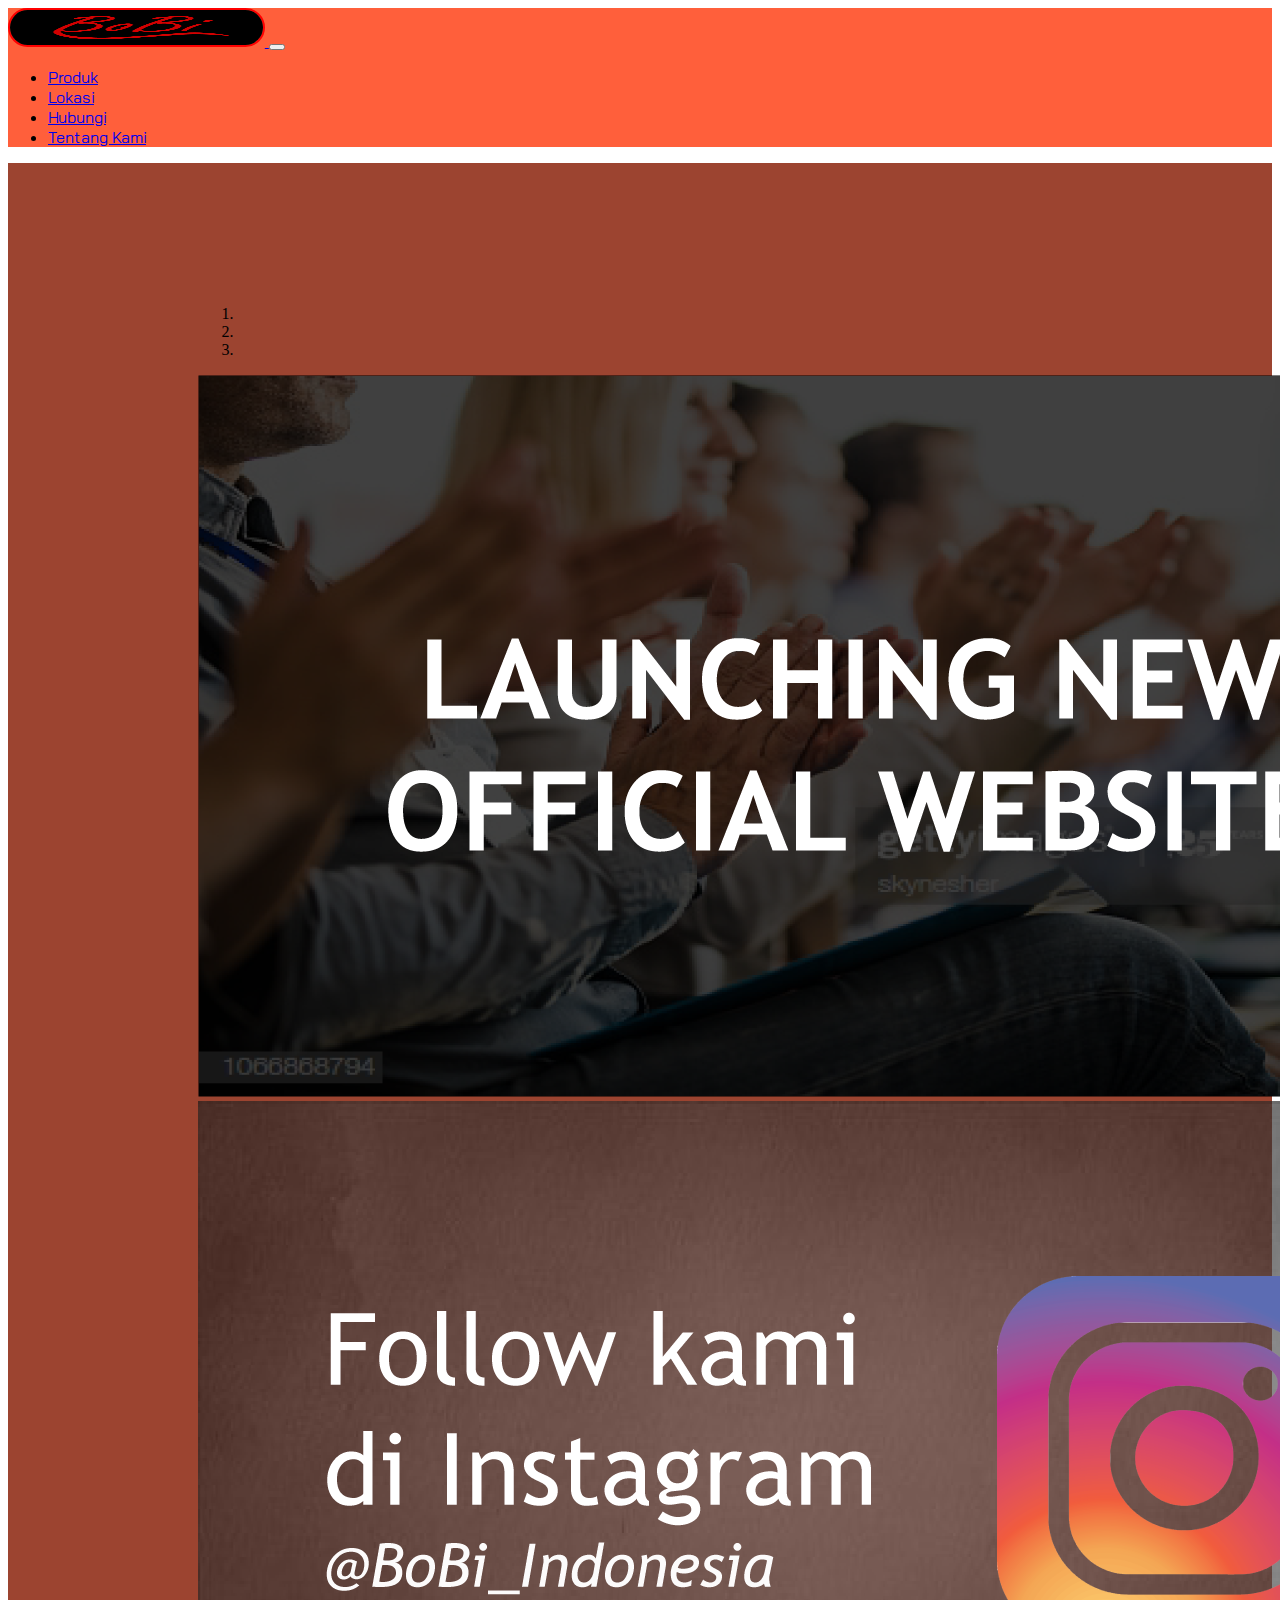
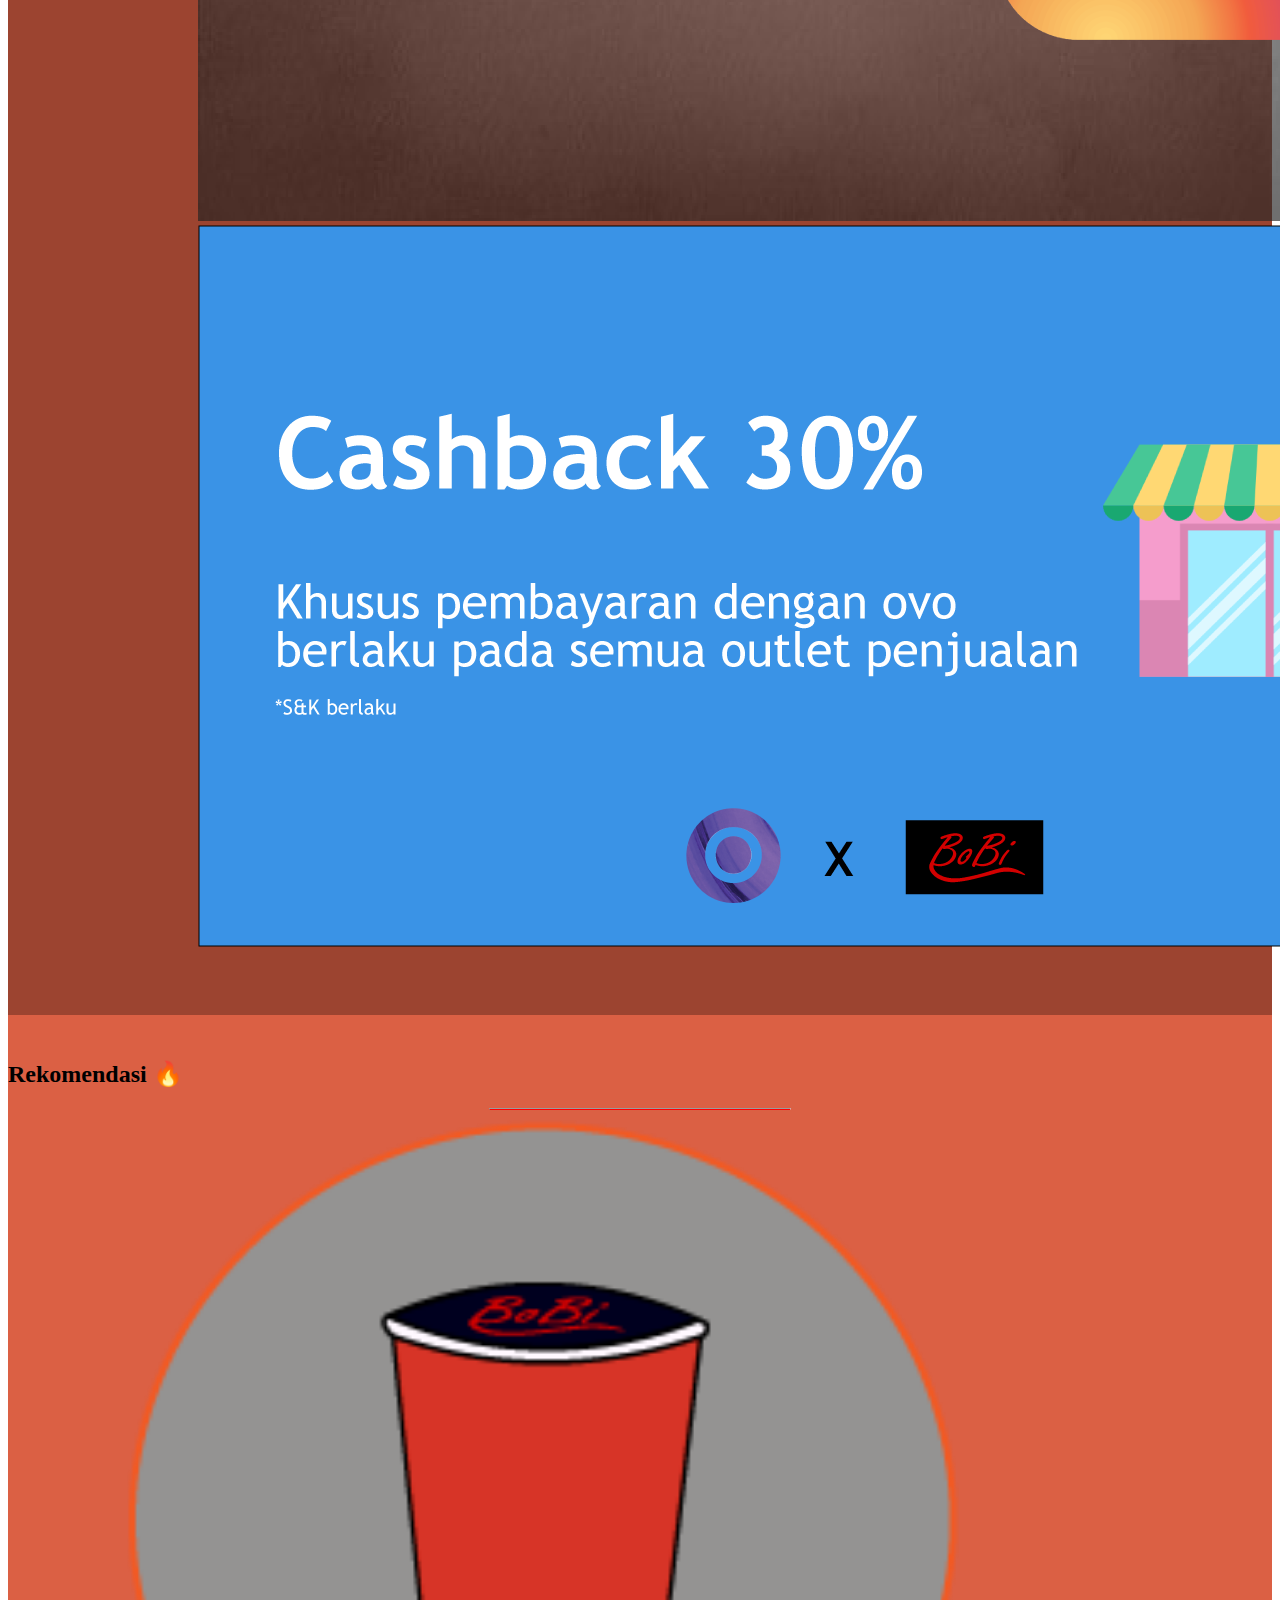
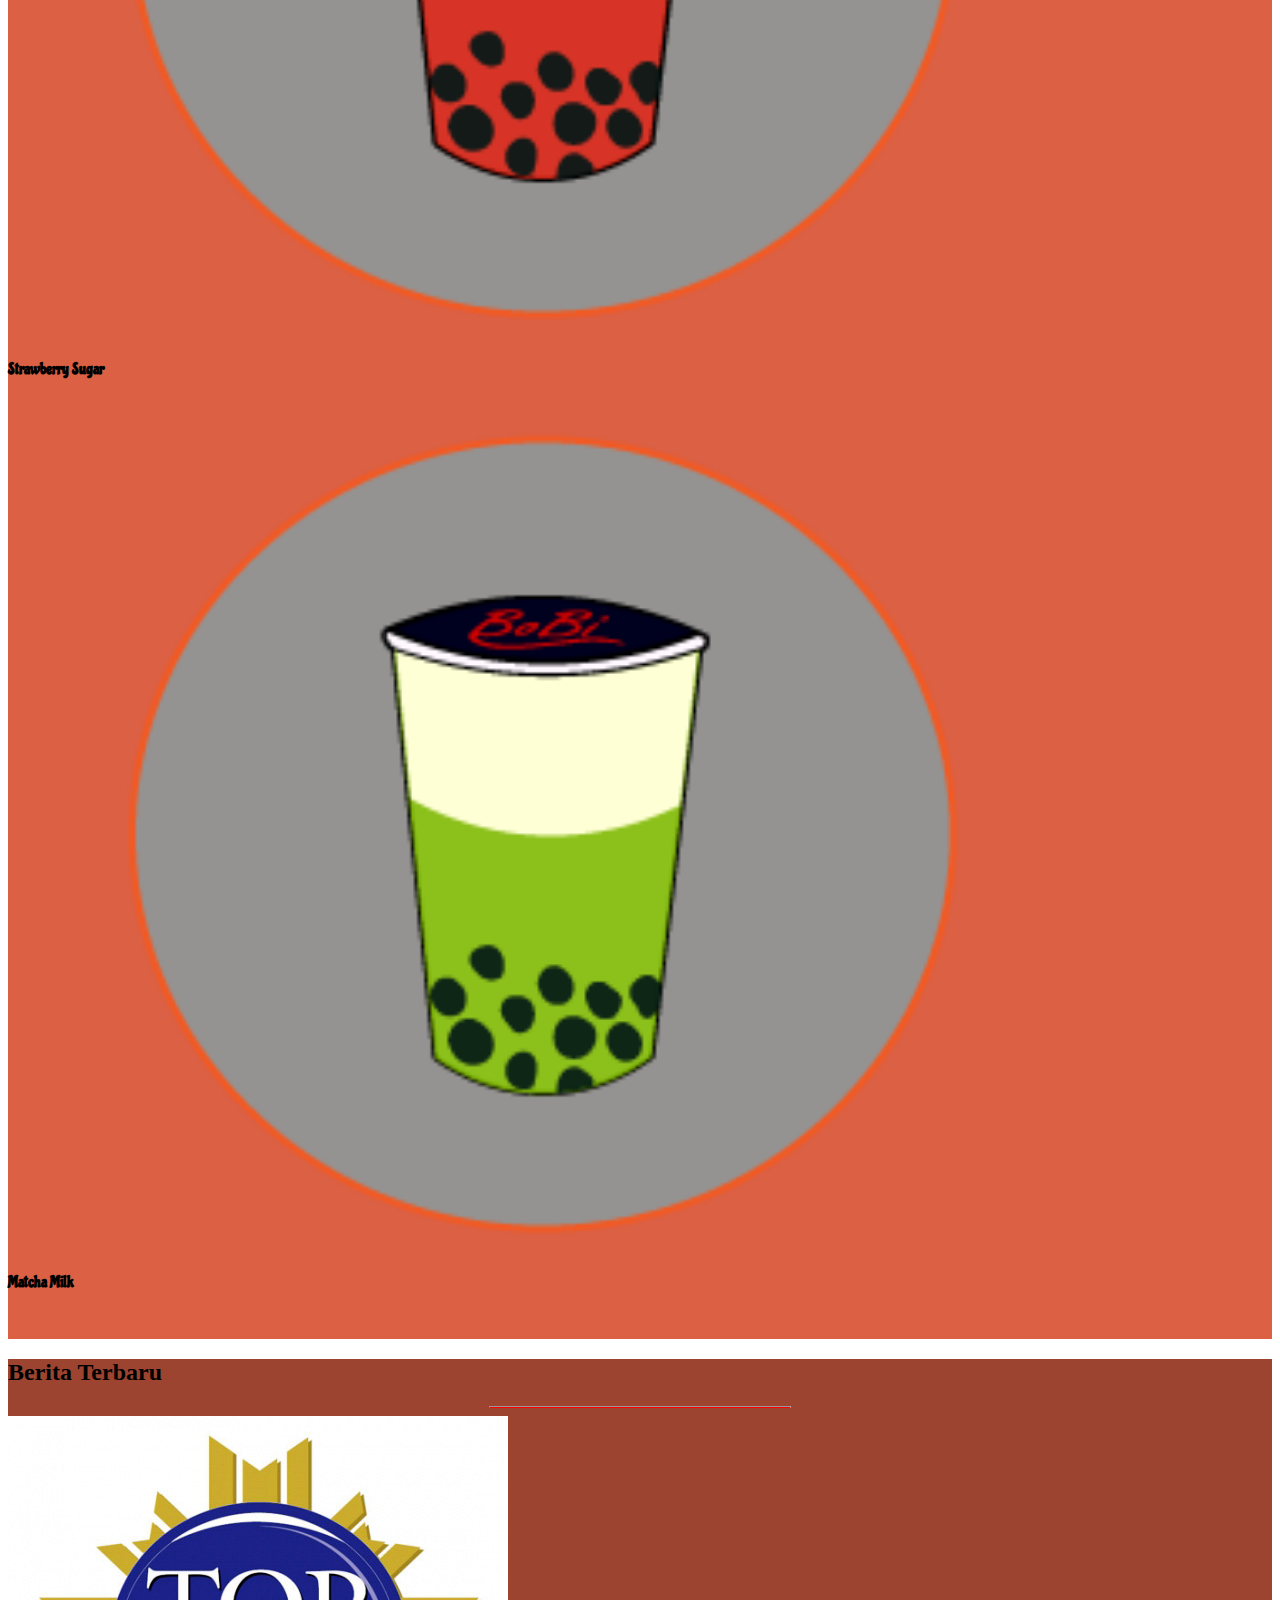
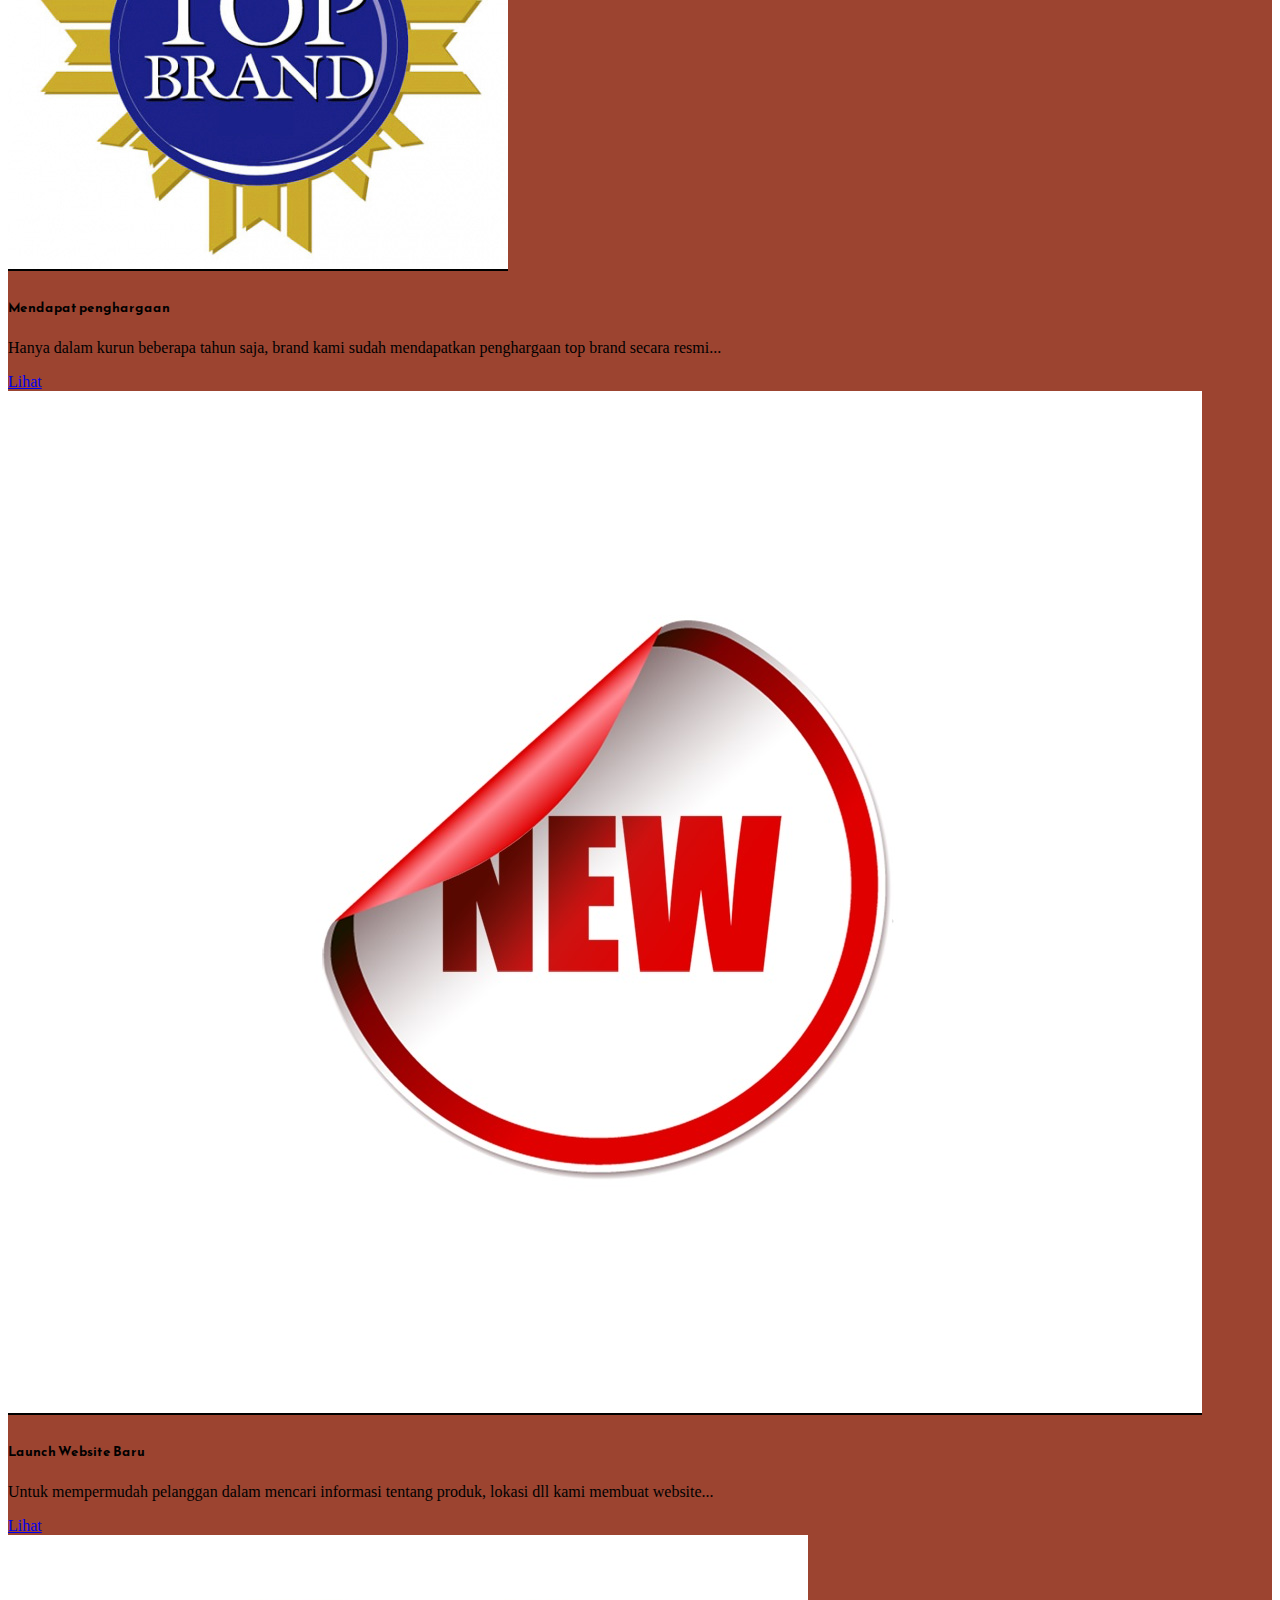
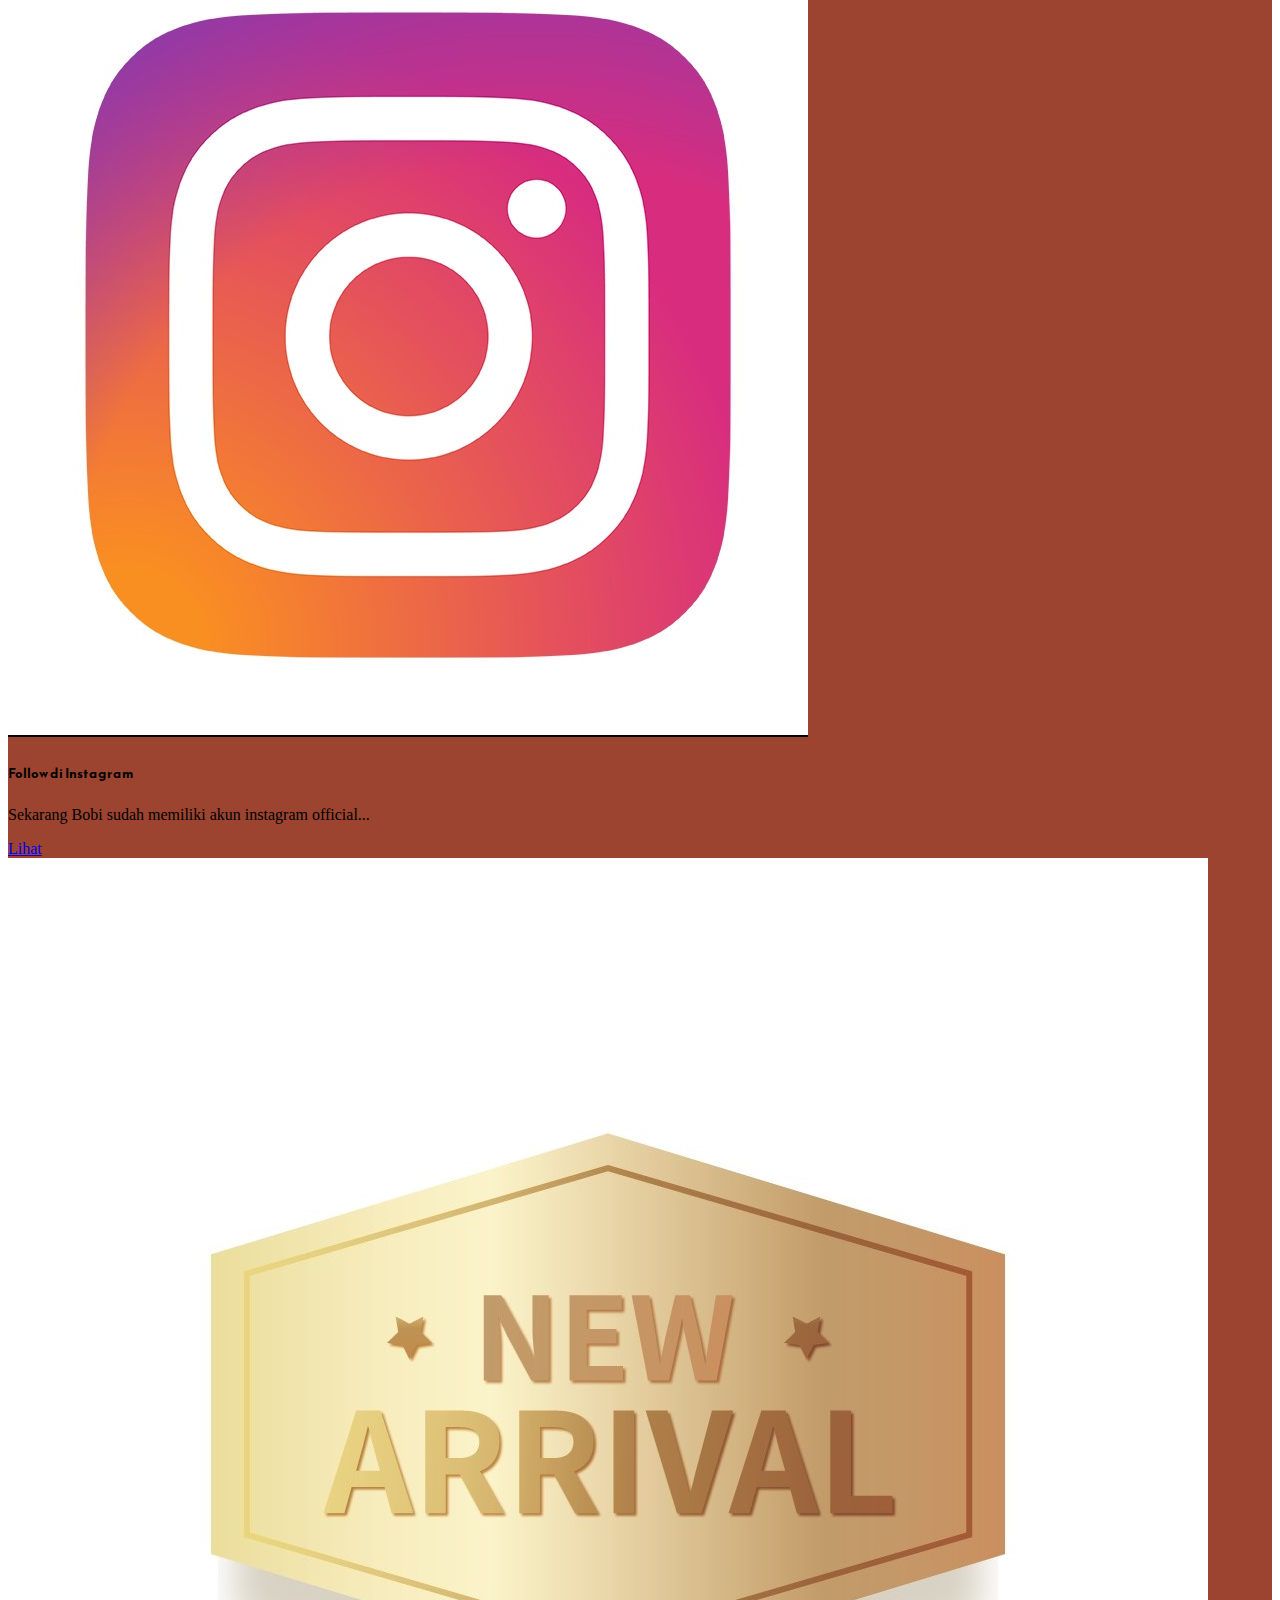
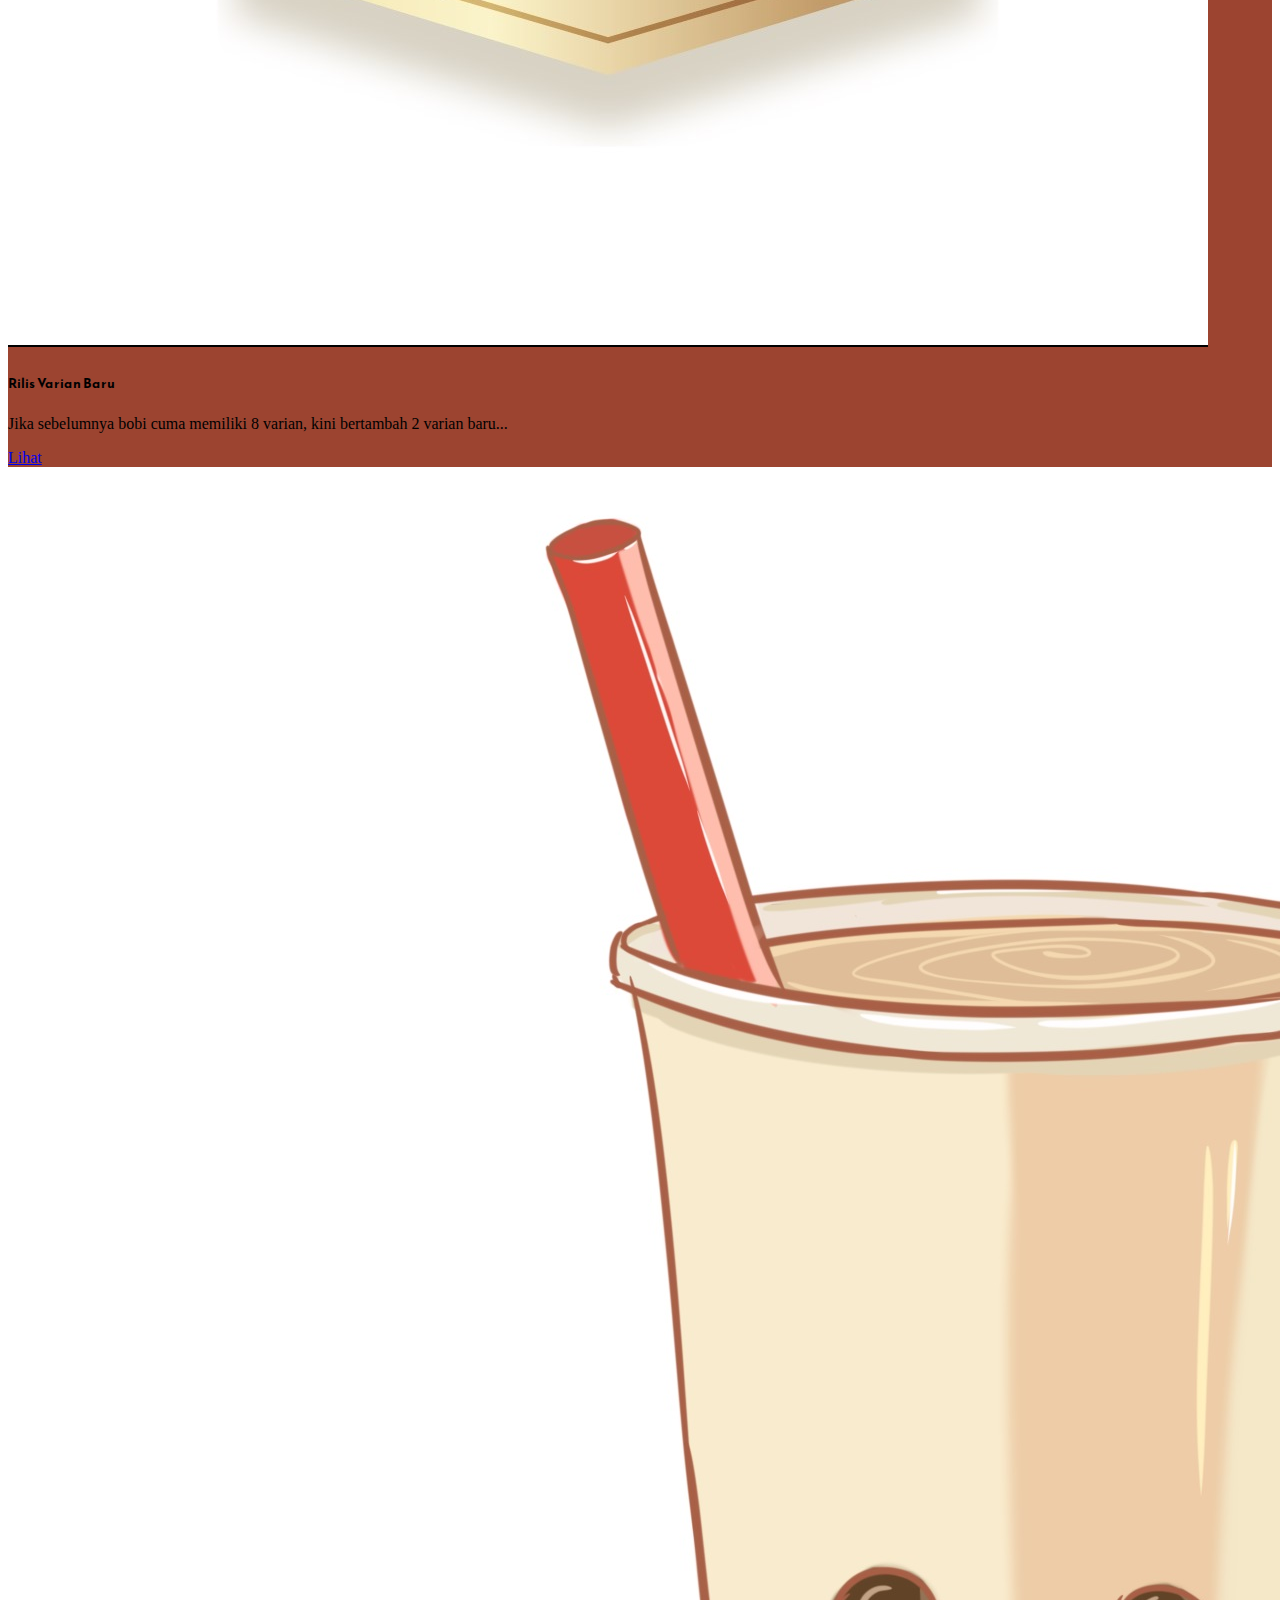
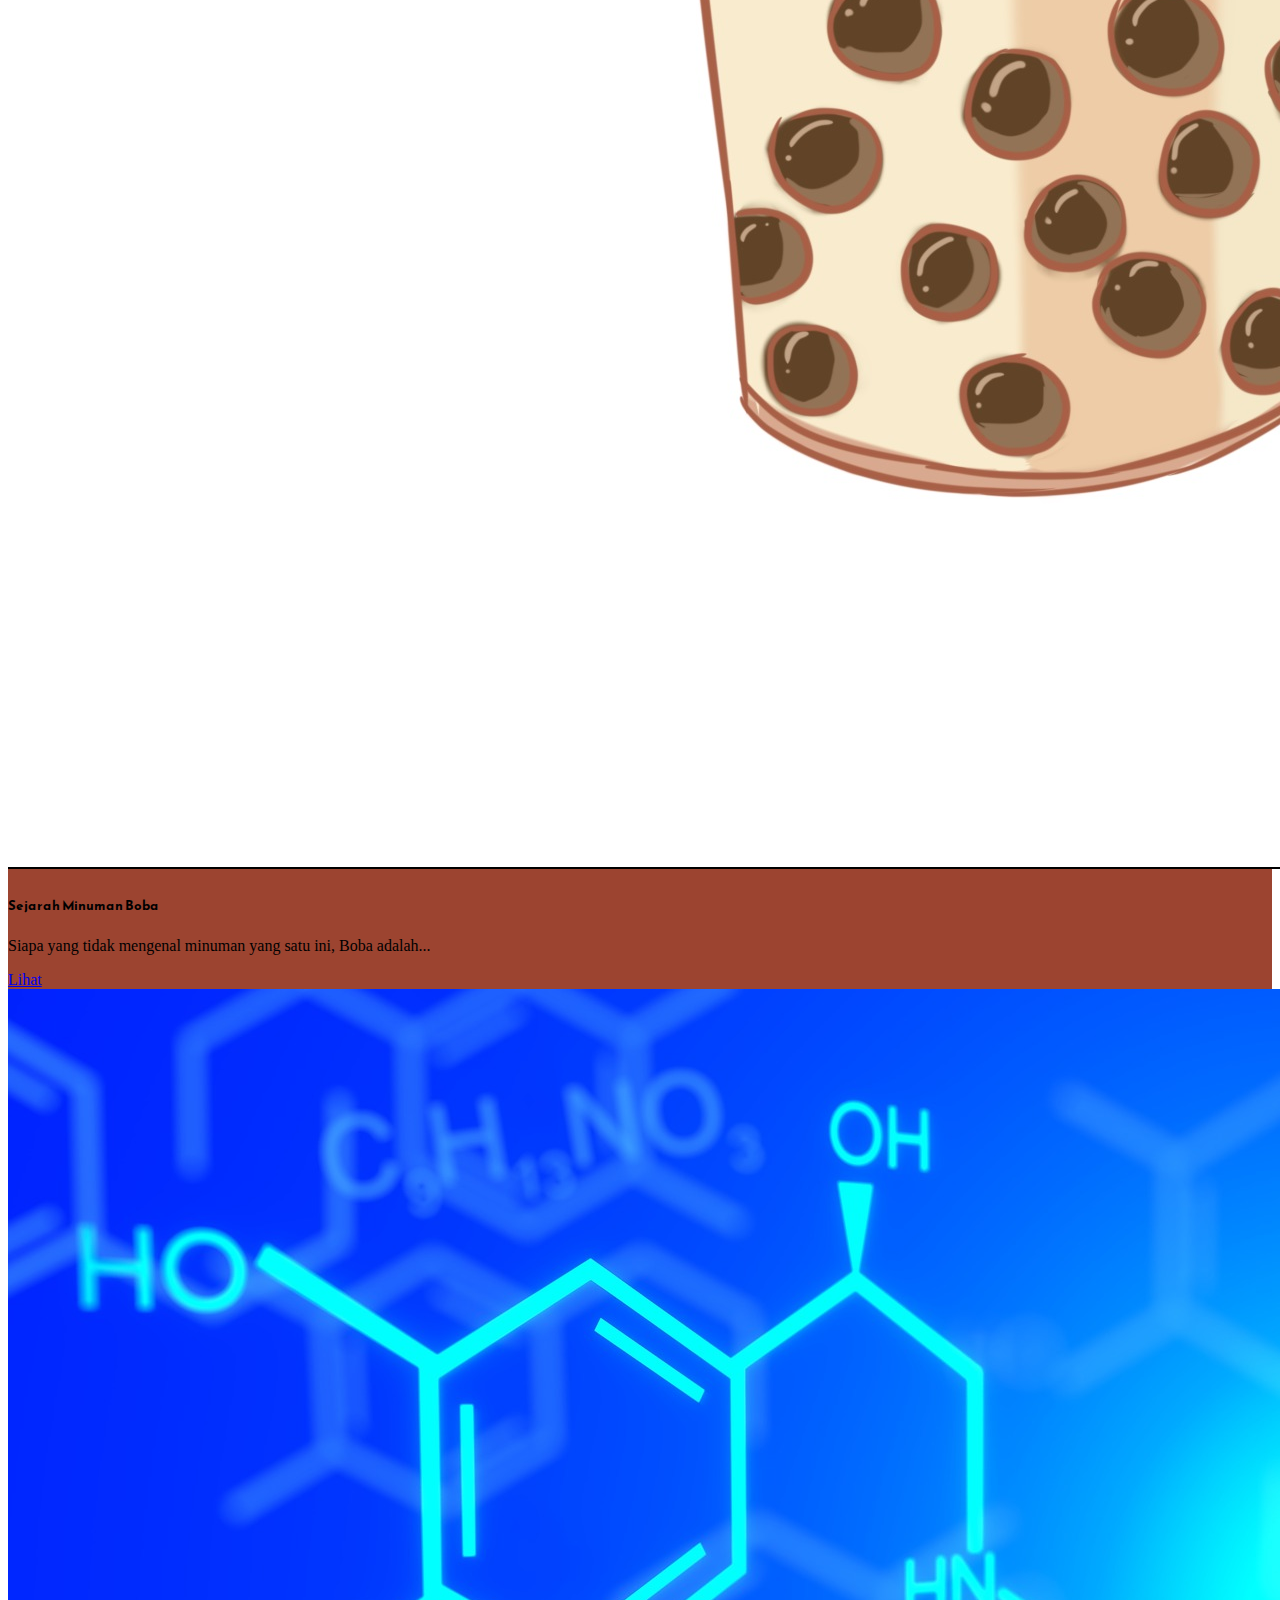
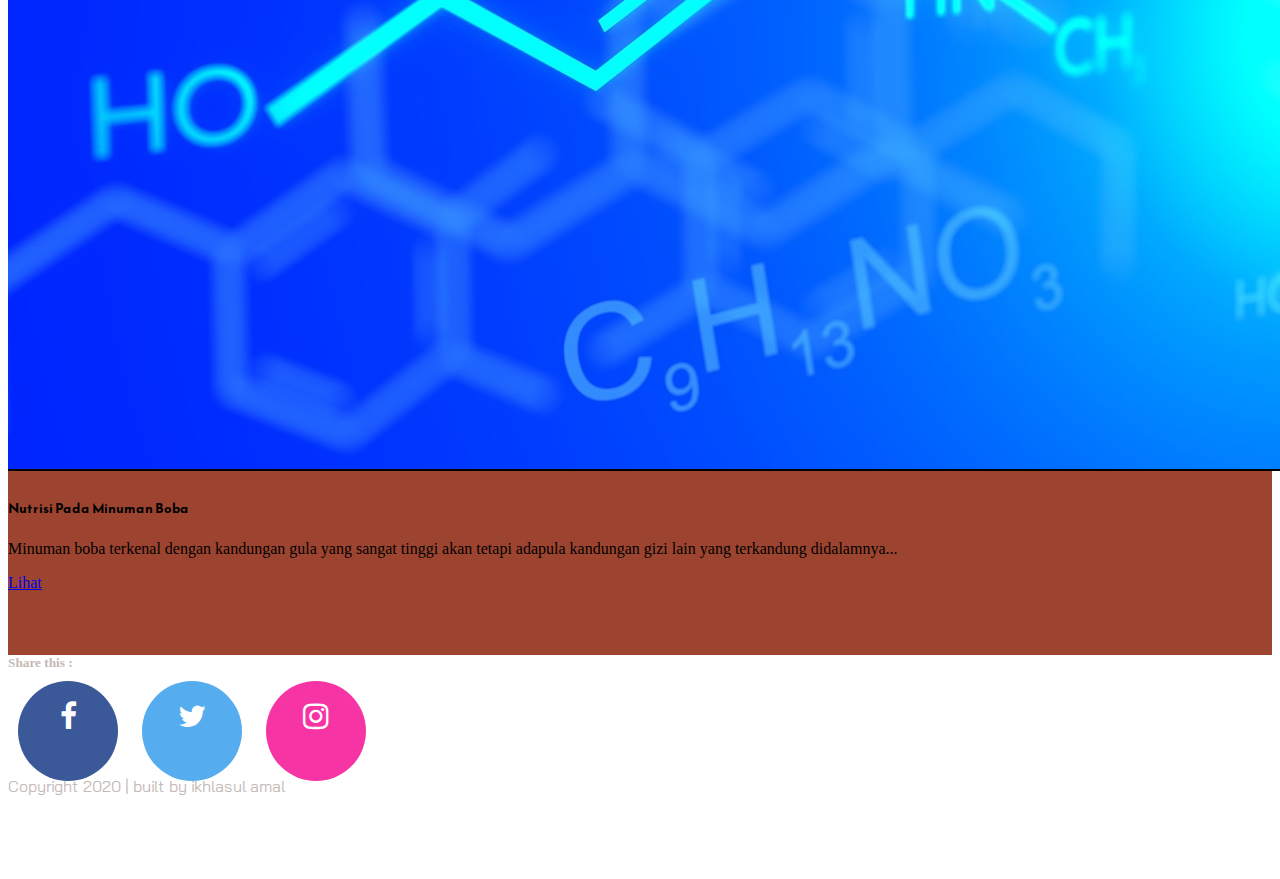
<file: index.html>
<!doctype html>
<html lang="en">
  <head>
    <!-- Required meta tags -->
    <meta charset="utf-8">
    <meta name="viewport" content="width=device-width, initial-scale=1, shrink-to-fit=no">

    <!-- Bootstrap CSS -->
    <link rel="stylesheet" href="https://stackpath.bootstrapcdn.com/bootstrap/4.5.0/css/bootstrap.min.css" integrity="sha384-9aIt2nRpC12Uk9gS9baDl411NQApFmC26EwAOH8WgZl5MYYxFfc+NcPb1dKGj7Sk" crossorigin="anonymous">
    <link rel="stylesheet" href="https://cdnjs.cloudflare.com/ajax/libs/font-awesome/4.7.0/css/font-awesome.min.css">
    <link rel="stylesheet" type="text/css" href="main-stlye.css">
    <link rel="stylesheet" type="text/css" href="template.css">
    <link href="https://fonts.googleapis.com/css2?family=Bai+Jamjuree:wght@300&family=Chewy&family=Chicle&family=Imprima&family=Reem+Kufi&display=swap" rel="stylesheet">

     <link rel="icon" href="img/logo.png">

    <title>BoBi (Boba Bintang)</title>
  </head>
  <body>
  
    <nav class="navbar navbar-expand-lg navbar-light fixed-top">
      <a class= "navbar-brand"href="index.html">
        <img src="img/logo.png">
      </a>

      <button class="navbar-toggler ml-auto" type="button" data-toggle="collapse" data-target="#navbarTogglerDemo01" aria-controls="navbarTogglerDemo01" aria-expanded="false" aria-label="Toggle navigation">
        <span class="navbar-toggler-icon"></span>
      </button>

      <div class="collapse navbar-collapse" id="navbarTogglerDemo01">
        <ul class="navbar-nav ml-auto">
          <li class="nav-item">
            <a class="nav-link" href="produk.html">Produk</a>
          </li>
          <li class="nav-item">
            <a class="nav-link" href="lokasi.html">Lokasi</a>
          </li>
          <li class="nav-item">
            <a class="nav-link" href="hubungi.html">Hubungi</a>
          </li>
          <li class="nav-item">
            <a class="nav-link" href="tentang-kami.html">Tentang Kami</a>
          </li>
        </ul>
      </div>
    </nav>

    <!-- SLIDE SHOW -->
    <section id="slideshow">
    <div id="carouselExampleCaptions" class="carousel slide" data-ride="carousel">
      <ol class="carousel-indicators">
        <li data-target="#carouselExampleCaptions" data-slide-to="0" class="active"></li>
        <li data-target="#carouselExampleCaptions" data-slide-to="1"></li>
        <li data-target="#carouselExampleCaptions" data-slide-to="2"></li>
      </ol>
      <div class="carousel-inner">
        <div class="carousel-item active">
          <img src="img/slide2.png" class="d-block w-100" alt="...">
        </div>
        <div class="carousel-item">
          <img src="img/slide1.png" class="d-block w-100" alt="...">
        </div>
        <div class="carousel-item">
          <img src="img/slide3.png" class="d-block w-100" alt="...">
        </div>
      </div>
      <a class="carousel-control-prev" href="#carouselExampleCaptions" role="button" data-slide="prev">
        <span class="carousel-control-prev-icon" aria-hidden="true"></span>
        <span class="sr-only">Previous</span>
      </a>
      <a class="carousel-control-next" href="#carouselExampleCaptions" role="button" data-slide="next">
        <span class="carousel-control-next-icon" aria-hidden="true"></span>
        <span class="sr-only">Next</span>
      </a>
    </div>
    </section>

    <section id="rekomendasi">
      <div class="container text-center">
        <div class="row">
          <div class="col text-center text-white">
            <h2>Rekomendasi 🔥</h2>
            <hr>
          </div>
        </div>
        <div class="row pt-4 justify-content-center">
          <div class="col-xs-3 text-center">
            <img src="img/unggulan 1.png">
            <h4 class="font-weight-bold">Strawberry Sugar<h4>
          </div>
          <div class="col-xs-3 text-center text-bold">
            <img src="img/unggulan 2.png">
            <h4 class="font-weight-bold">Matcha Milk</h4>
          </div>
        </div>
      </div>
    </section>

    <section id ="berita">
      
      <div class="container">
        <div class="row pt-4">
          <div class="col text-center text-white">
            <h2>Berita Terbaru</h2>
            <hr>
          </div>
        </div>


        <div class="row pt-4 justify-content-center">
          <div class="col-sm-4 pb-2">
            <div class="card">
              <img class="card-img-top" src="img/berita/berita1.jpg" alt="Card image cap">
              <div class="card-body">
                <h5 class="card-title font-weight-bold">Mendapat penghargaan</h5>
                <p class="card-text">Hanya dalam kurun beberapa tahun saja, brand kami sudah mendapatkan penghargaan top brand secara resmi...</p>
                <a href="#" class="card-link">Lihat</a>
              </div>
            </div>
          </div>
          <div class="col-sm-4 pb-2">
            <div class="card">
              <img class="card-img-top" src="img/berita/berita2.jpg" alt="Card image cap">
              <div class="card-body">
                <h5 class="card-title font-weight-bold">Launch Website Baru</h5>
                <p class="card-text">Untuk mempermudah pelanggan dalam mencari informasi tentang produk, lokasi dll kami membuat website...</p>
                <a href="#" class="card-link">Lihat</a>
              </div>
            </div>
          </div>
          <div class="col-sm-4">
            <div class="card">
              <img class="card-img-top" src="img/berita/berita3.jpg" alt="Card image cap">
              <div class="card-body">
                <h5 class="card-title font-weight-bold">Follow di Instagram</h5>
                <p class="card-text">Sekarang Bobi sudah memiliki akun instagram official...</p>
                <a href="#" class="card-link">Lihat</a>
              </div>
            </div>
          </div>
        </div>

        <div class="row pt-2">
          <div class="col-sm pb-2">
            <div class="card">
              <img class="card-img-top" src="img/berita/berita4.jpg" alt="Card image cap">
              <div class="card-body">
                <h5 class="card-title font-weight-bold">Rilis Varian Baru</h5>
                <p class="card-text">Jika sebelumnya bobi cuma memiliki 8 varian, kini bertambah 2 varian baru...</p>
                <a href="#" class="card-link">Lihat</a>
              </div>
            </div>
          </div>
          <div class="col-sm pb-2">
            <div class="card">
              <img class="card-img-top" src="img/berita/berita5.jpg" alt="Card image cap">
              <div class="card-body">
                <h5 class="card-title font-weight-bold">Sejarah Minuman Boba</h5>
                <p class="card-text">Siapa yang tidak mengenal minuman yang satu ini, Boba adalah...</p>
                <a href="#" class="card-link">Lihat</a>
              </div>
            </div>
          </div>
          <div class="col-sm pb-2">
            <div class="card">
              <img class="card-img-top" src="img/berita/berita6.jpg" alt="Card image cap">
              <div class="card-body">
                <h5 class="card-title font-weight-bold">Nutrisi Pada Minuman Boba</h5>
                <p class="card-text">Minuman boba terkenal dengan kandungan gula yang sangat tinggi akan tetapi adapula kandungan gizi lain yang terkandung didalamnya...</p>
                <a href="#" class="card-link">Lihat</a>
              </div>
            </div>
          </div>
        </div>
      </div>
    </section>

    <footer class="share text-center">
      <h5 style="margin: 0;">Share this :</h5>
      <a href="https://facebook.com" class="fa fa-facebook"></a>
      <a href="https://twitter.com" class="fa fa-twitter"></a>
      <a href="https://instagram.com" class="fa fa-instagram"></a>
    </footer>

    <footer class="bg-dark text-center pt-4">
            <p>Copyright 2020 | built by ikhlasul amal</p>
    </footer>


    <!-- Optional JavaScript -->
    <!-- jQuery first, then Popper.js, then Bootstrap JS -->
    <script src="https://code.jquery.com/jquery-3.5.1.slim.min.js" integrity="sha384-DfXdz2htPH0lsSSs5nCTpuj/zy4C+OGpamoFVy38MVBnE+IbbVYUew+OrCXaRkfj" crossorigin="anonymous"></script>
    <script src="https://cdn.jsdelivr.net/npm/popper.js@1.16.0/dist/umd/popper.min.js" integrity="sha384-Q6E9RHvbIyZFJoft+2mJbHaEWldlvI9IOYy5n3zV9zzTtmI3UksdQRVvoxMfooAo" crossorigin="anonymous"></script>
    <script src="https://stackpath.bootstrapcdn.com/bootstrap/4.5.0/js/bootstrap.min.js" integrity="sha384-OgVRvuATP1z7JjHLkuOU7Xw704+h835Lr+6QL9UvYjZE3Ipu6Tp75j7Bh/kR0JKI" crossorigin="anonymous"></script>
  </body>
</html>
</file>
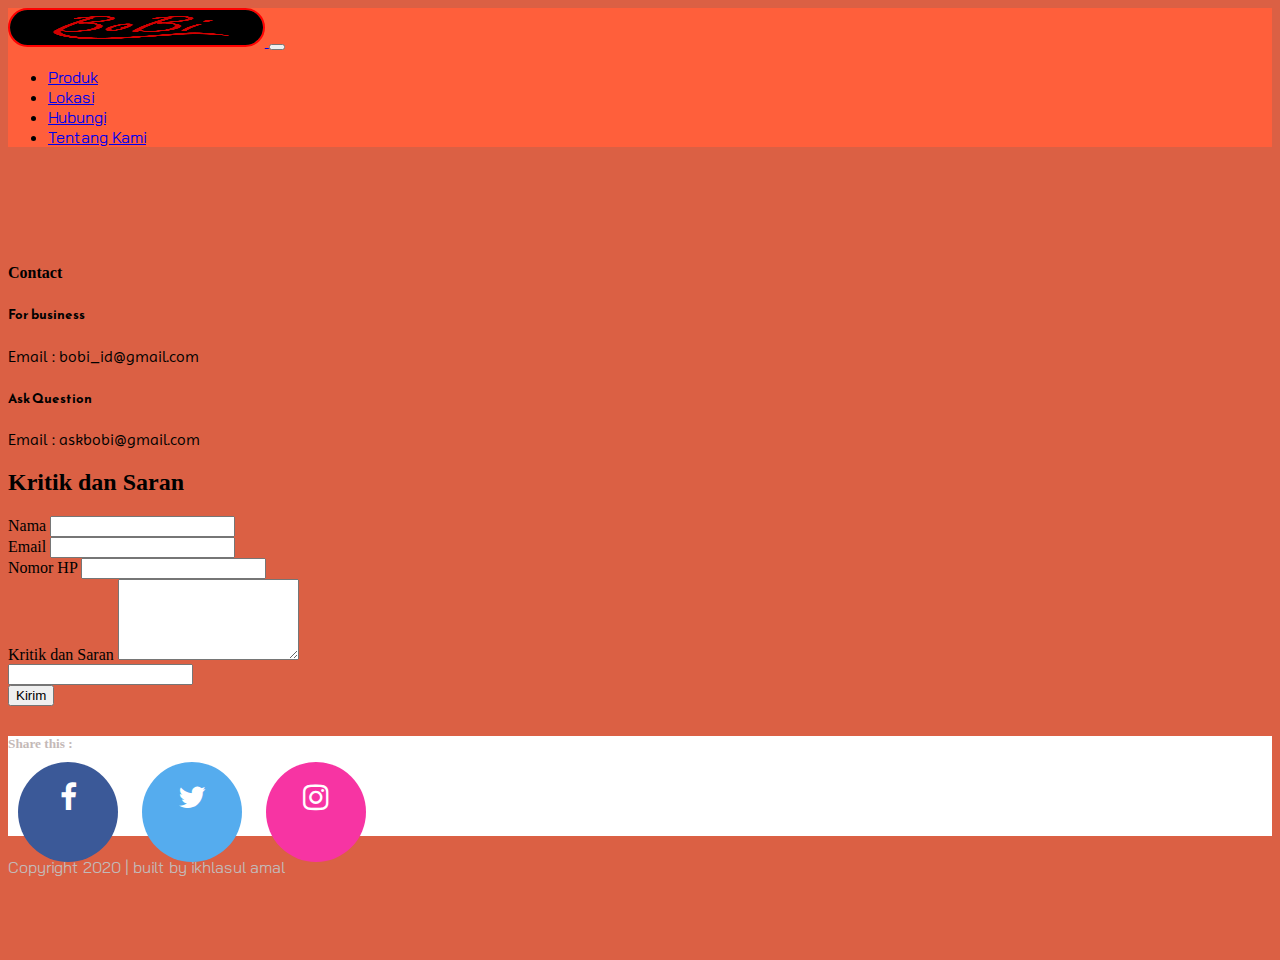
<file: hubungi.html>
<!doctype html>
<html lang="en">
  <head>
    <!-- Required meta tags -->
    <meta charset="utf-8">
    <meta name="viewport" content="width=device-width, initial-scale=1, shrink-to-fit=no">

    <!-- Bootstrap CSS -->
    <link rel="stylesheet" href="https://stackpath.bootstrapcdn.com/bootstrap/4.5.0/css/bootstrap.min.css" integrity="sha384-9aIt2nRpC12Uk9gS9baDl411NQApFmC26EwAOH8WgZl5MYYxFfc+NcPb1dKGj7Sk" crossorigin="anonymous">
    <link rel="stylesheet" href="https://cdnjs.cloudflare.com/ajax/libs/font-awesome/4.7.0/css/font-awesome.min.css">
    <link rel="stylesheet" type="text/css" href="hubungi-stlye.css">
    <link rel="stylesheet" type="text/css" href="template.css">
    <link href="https://fonts.googleapis.com/css2?family=Bai+Jamjuree:wght@300&family=Chewy&family=Chicle&family=Imprima&family=Reem+Kufi&display=swap" rel="stylesheet">

     <link rel="icon" href="img/logo.png">
     
    <title>Hubungi</title>
  </head>
  <body>
    <nav class="navbar navbar-expand-lg navbar-light fixed-top">
      <a class= "navbar-brand"href="index.html">
        <img src="img/logo.png">
      </a>

      <button class="navbar-toggler" type="button" data-toggle="collapse" data-target="#navbarTogglerDemo01" aria-controls="navbarTogglerDemo01" aria-expanded="false" aria-label="Toggle navigation">
        <span class="navbar-toggler-icon"></span>
      </button>

      <div class="collapse navbar-collapse" id="navbarTogglerDemo01">
        <ul class="navbar-nav ml-auto">
          <li class="nav-item">
            <a class="nav-link" href="produk.html">Produk</a>
          </li>
          <li class="nav-item">
            <a class="nav-link" href="lokasi.html">Lokasi</a>
          </li>
          <li class="nav-item">
            <a class="nav-link" href="hubungi.html">Hubungi</a>
          </li>
          <li class="nav-item">
            <a class="nav-link" href="tentang-kami.html">Tentang Kami</a>
          </li>
        </ul>
      </div>
    </nav>

    <div class="container">
      <div class="row">
        <div class="col-lg-4 offset-1">
          <div class="card text-white bg-secondary mb-3" style="max-width: 18rem;">
            <div class="card-header text-center">
              <h4>Contact</h4>
            </div>
              <div class="card-body">
              <h5 class="card-title">For business</h5>
              <p class="card-text">Email : bobi_id@gmail.com</p>
              <h5 class="card-title">Ask Question</h5>
              <p class="card-text">Email : askbobi@gmail.com</p>
            </div>
          </div>
        </div>
          <div class="col-lg-6 pl-4 pr-4">
            <h2>Kritik dan Saran</h2>
            <form>
              <div class="form-group">
                <label for="nama">Nama</label>
                <input type="text" class="form-control" id="nama"> 
              </div>
              <div class="form-group">
                <label for="email">Email</label>
                <input type="email" class="form-control" id="email">
              </div>
              <div class="form-group">
                <label for="nomor-hp">Nomor HP</label>
                <input type="text" class="form-control" id="nomor-hp">
              </div>
              <div class="form-group">
                <label for="kritik">Kritik dan Saran</label>
                <textarea name="kritik dan saran" id="kritik" class="form-control" rows="5"></textarea>
              </div>
              <div class="form-group">
                  <div class="g-recaptcha" data-sitekey="6LfKURIUAAAAAO50vlwWZkyK_G2ywqE52NU7YO0S" data-callback="verifyRecaptchaCallback" data-expired-callback="expiredRecaptchaCallback"></div>
                  <input class="form-control d-none" data-recaptcha="true">
                  <div class="help-block with-errors"></div>
              </div>
              <button type="submit" class="btn btn-primary">Kirim</button>
            </form>
          </div>
        
      </div>
    </div>

    <footer class="share text-center">
      <h5 style="margin: 0;">Share this :</h5>
      <a href="https://facebook.com" class="fa fa-facebook"></a>
      <a href="https://twitter.com" class="fa fa-twitter"></a>
      <a href="https://instagram.com" class="fa fa-instagram"></a>
    </footer>

    <footer class="bg-dark text-center pt-4">
      <p>Copyright 2020 | built by ikhlasul amal</p>
    </footer>

    <!-- Optional JavaScript -->
    <!-- jQuery first, then Popper.js, then Bootstrap JS -->
    <script src='https://www.google.com/recaptcha/api.js'></script>
    <script src="https://code.jquery.com/jquery-3.5.1.slim.min.js" integrity="sha384-DfXdz2htPH0lsSSs5nCTpuj/zy4C+OGpamoFVy38MVBnE+IbbVYUew+OrCXaRkfj" crossorigin="anonymous"></script>
    <script src="https://cdn.jsdelivr.net/npm/popper.js@1.16.0/dist/umd/popper.min.js" integrity="sha384-Q6E9RHvbIyZFJoft+2mJbHaEWldlvI9IOYy5n3zV9zzTtmI3UksdQRVvoxMfooAo" crossorigin="anonymous"></script>
    <script src="https://stackpath.bootstrapcdn.com/bootstrap/4.5.0/js/bootstrap.min.js" integrity="sha384-OgVRvuATP1z7JjHLkuOU7Xw704+h835Lr+6QL9UvYjZE3Ipu6Tp75j7Bh/kR0JKI" crossorigin="anonymous"></script>
  </body>
</html>
</file>
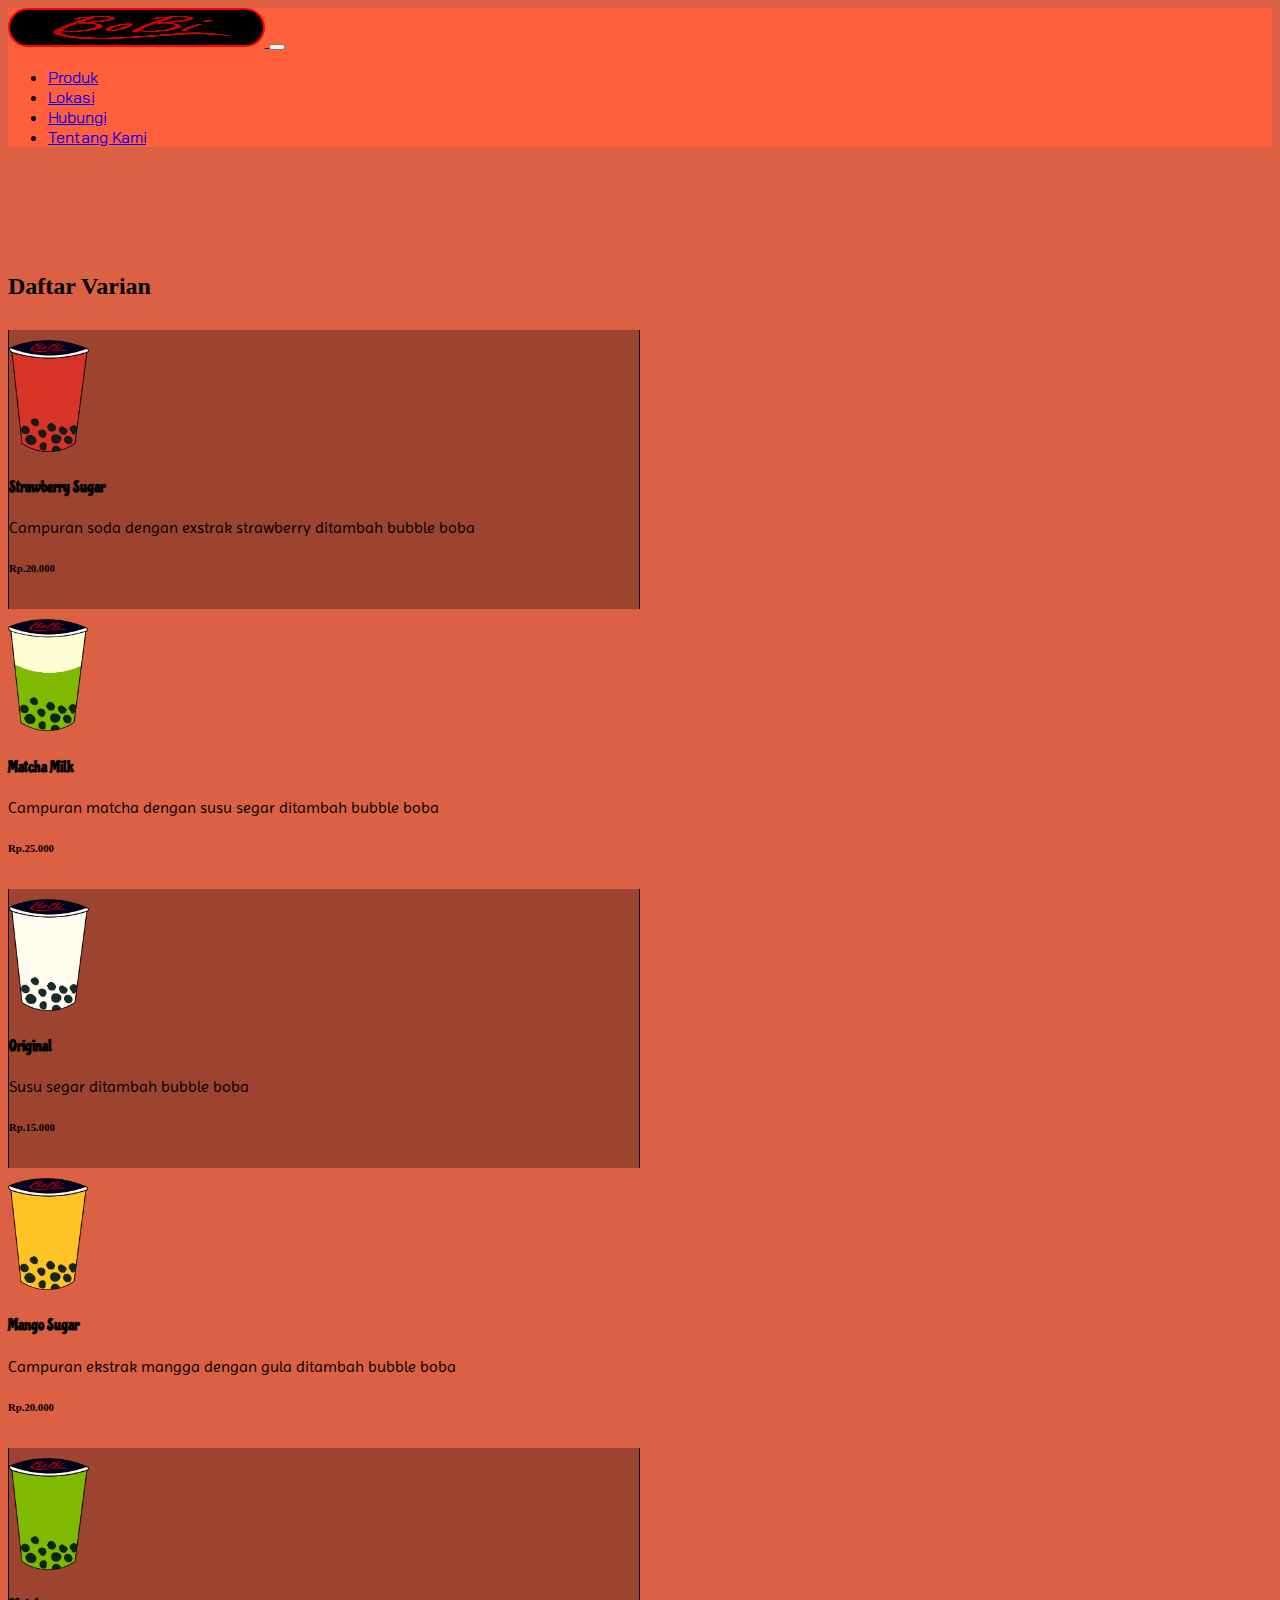
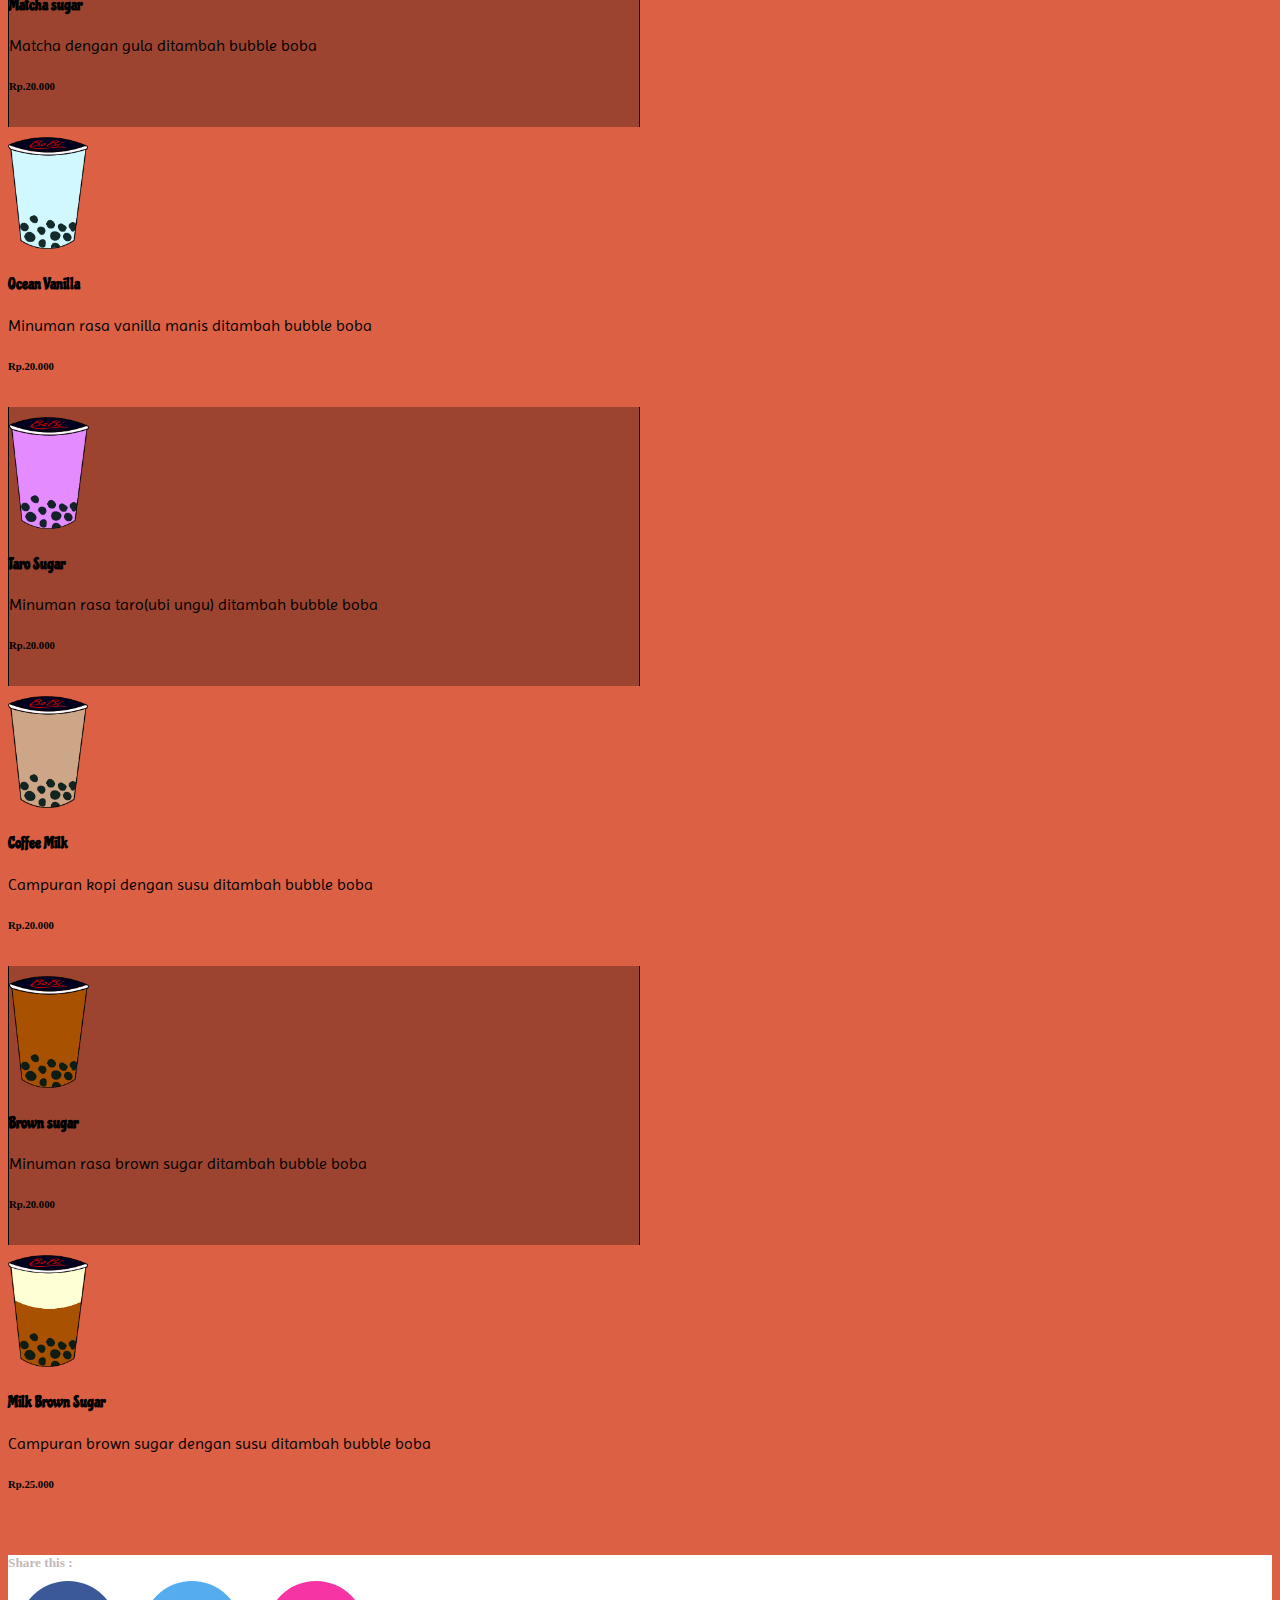
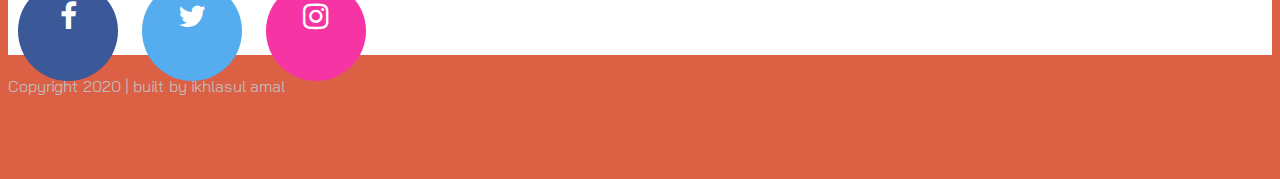
<file: produk.html>
<!doctype html>
<html lang="en">
  <head>
    <!-- Required meta tags -->
    <meta charset="utf-8">
    <meta name="viewport" content="width=device-width, initial-scale=1, shrink-to-fit=no">

    <!-- Bootstrap CSS -->
    <link rel="stylesheet" href="https://stackpath.bootstrapcdn.com/bootstrap/4.5.0/css/bootstrap.min.css" integrity="sha384-9aIt2nRpC12Uk9gS9baDl411NQApFmC26EwAOH8WgZl5MYYxFfc+NcPb1dKGj7Sk" crossorigin="anonymous">
    <link rel="stylesheet" href="https://cdnjs.cloudflare.com/ajax/libs/font-awesome/4.7.0/css/font-awesome.min.css">
    <link rel="stylesheet" type="text/css" href="produk-stlye.css">
    <link rel="stylesheet" type="text/css" href="template.css">
    <link href="https://fonts.googleapis.com/css2?family=Bai+Jamjuree:wght@300&family=Chewy&family=Chicle&family=Imprima&family=Reem+Kufi&display=swap" rel="stylesheet">

    <link rel="icon" href="img/logo.png">

    <title>Produk</title>
  </head>
  <body>
    <nav class="navbar navbar-expand-lg navbar-light fixed-top">
      <a class= "navbar-brand"href="index.html">
        <img src="img/logo.png">
      </a>

      <button class="navbar-toggler" type="button" data-toggle="collapse" data-target="#navbarTogglerDemo01" aria-controls="navbarTogglerDemo01" aria-expanded="false" aria-label="Toggle navigation">
        <span class="navbar-toggler-icon"></span>
      </button>

      <div class="collapse navbar-collapse" id="navbarTogglerDemo01">
        <ul class="navbar-nav ml-auto">
          <li class="nav-item">
            <a class="nav-link" href="produk.html">Produk</a>
          </li>
          <li class="nav-item">
            <a class="nav-link" href="lokasi.html">Lokasi</a>
          </li>
          <li class="nav-item">
            <a class="nav-link" href="hubungi.html">Hubungi</a>
          </li>
          <li class="nav-item">
            <a class="nav-link" href="tentang-kami.html">Tentang Kami</a>
          </li>
        </ul>
      </div>
    </nav>

    <div class="container">
      <div class="row justify-content-center text-white"> 
        <h2>Daftar Varian</h2>
      </div>
      <div class="row a">
        <div class="col-3 d-flex p-2 flex-row-reverse">
          <img src="img/var 10.png">
        </div>
        <div class="col-9">
          <h4>Strawberry Sugar</h4>
          <p>Campuran soda dengan exstrak strawberry ditambah bubble boba</p>
          <h6>Rp.20.000</h6>
        </div>
      </div>
      <div class="row">
        <div class="col-3 d-flex p-2 flex-row-reverse">
          <img src="img/var 1.png">
        </div>
        <div class="col-9">
          <h4>Matcha Milk</h4>
          <p>Campuran matcha dengan susu segar ditambah bubble boba</p>
          <h6>Rp.25.000</h6>
        </div>
      </div>
      <div class="row a">
        <div class="col-3 d-flex p-2 flex-row-reverse">
          <img src="img/var 3.png">
        </div>
        <div class="col-9">
          <h4>Original</h4>
          <p>Susu segar ditambah bubble boba</p>
          <h6>Rp.15.000</h6>
        </div>
      </div>
      <div class="row">
        <div class="col-3 d-flex p-2 flex-row-reverse">
          <img src="img/var 4.png">
        </div>
        <div class="col-9">
          <h4>Mango Sugar</h4>
          <p>Campuran ekstrak mangga dengan gula ditambah bubble boba</p>
          <h6>Rp.20.000</h6>
        </div>
      </div>
      <div class="row a">
        <div class="col-3 d-flex p-2 flex-row-reverse">
          <img src="img/var 5.png">
        </div>
        <div class="col-9">
          <h4>Matcha sugar</h4>
          <p>Matcha dengan gula ditambah bubble boba</p>
          <h6>Rp.20.000</h6>
        </div>
      </div>
      <div class="row">
        <div class="col-3 d-flex p-2 flex-row-reverse">
          <img src="img/var 6.png">
        </div>
        <div class="col-9">
          <h4>Ocean Vanilla</h4>
          <p>Minuman rasa vanilla manis ditambah bubble boba</p>
          <h6>Rp.20.000</h6>
        </div>
      </div>
      <div class="row a">
        <div class="col-3 d-flex p-2 flex-row-reverse">
          <img src="img/var 7.png">
        </div>
        <div class="col-9">
          <h4>Taro Sugar</h4>
          <p>Minuman rasa taro(ubi ungu) ditambah bubble boba</p>
          <h6>Rp.20.000</h6>
        </div>
      </div>
      <div class="row">
        <div class="col-3 d-flex p-2 flex-row-reverse">
          <img src="img/var 8.png">
        </div>
        <div class="col-9">
          <h4>Coffee Milk</h4>
          <p>Campuran kopi dengan susu ditambah bubble boba</p>
          <h6>Rp.20.000</h6>
        </div>
      </div>
      <div class="row a">
        <div class="col-3 d-flex p-2 flex-row-reverse">
          <img src="img/var 9.png">
        </div>
        <div class="col-9">
          <h4>Brown sugar</h4>
          <p>Minuman rasa brown sugar ditambah bubble boba</p>
          <h6>Rp.20.000</h6>
        </div>
      </div>
      <div class="row">
        <div class="col-3 d-flex p-2 flex-row-reverse">
          <img src="img/var 2.png">
        </div>
        <div class="col-9">
          <h4>Milk Brown Sugar</h4>
          <p>Campuran brown sugar dengan susu ditambah bubble boba</p>
          <h6>Rp.25.000</h6>
        </div>
      </div>
    </div>

    <footer class="share text-center">
      <h5 style="margin: 0;">Share this :</h5>
      <a href="https://facebook.com" class="fa fa-facebook"></a>
      <a href="https://twitter.com" class="fa fa-twitter"></a>
      <a href="https://instagram.com" class="fa fa-instagram"></a>
    </footer>

    <footer class="bg-dark text-center pt-4">
      <p>Copyright 2020 | built by ikhlasul amal</p>
    </footer>

    <!-- Optional JavaScript -->
    <!-- jQuery first, then Popper.js, then Bootstrap JS -->
    <script src="https://code.jquery.com/jquery-3.5.1.slim.min.js" integrity="sha384-DfXdz2htPH0lsSSs5nCTpuj/zy4C+OGpamoFVy38MVBnE+IbbVYUew+OrCXaRkfj" crossorigin="anonymous"></script>
    <script src="https://cdn.jsdelivr.net/npm/popper.js@1.16.0/dist/umd/popper.min.js" integrity="sha384-Q6E9RHvbIyZFJoft+2mJbHaEWldlvI9IOYy5n3zV9zzTtmI3UksdQRVvoxMfooAo" crossorigin="anonymous"></script>
    <script src="https://stackpath.bootstrapcdn.com/bootstrap/4.5.0/js/bootstrap.min.js" integrity="sha384-OgVRvuATP1z7JjHLkuOU7Xw704+h835Lr+6QL9UvYjZE3Ipu6Tp75j7Bh/kR0JKI" crossorigin="anonymous"></script>
  </body>
</html>
</file>
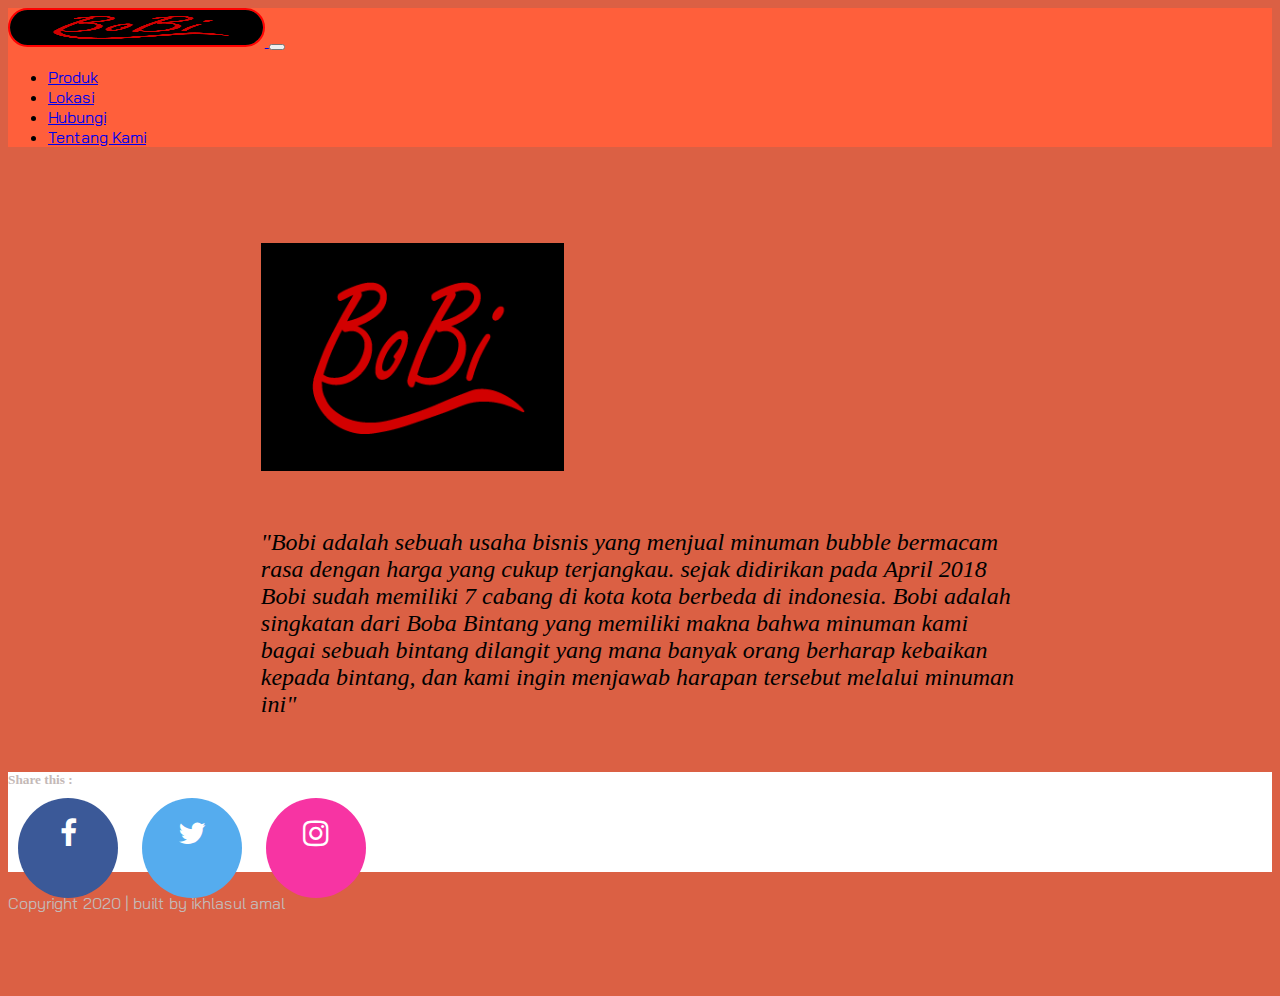
<file: tentang-kami.html>
<!doctype html>
<html lang="en">
  <head>
    <!-- Required meta tags -->
    <meta charset="utf-8">
    <meta name="viewport" content="width=device-width, initial-scale=1, shrink-to-fit=no">

    <!-- Bootstrap CSS -->
    <link rel="stylesheet" href="https://stackpath.bootstrapcdn.com/bootstrap/4.5.0/css/bootstrap.min.css" integrity="sha384-9aIt2nRpC12Uk9gS9baDl411NQApFmC26EwAOH8WgZl5MYYxFfc+NcPb1dKGj7Sk" crossorigin="anonymous">
    <link rel="stylesheet" href="https://cdnjs.cloudflare.com/ajax/libs/font-awesome/4.7.0/css/font-awesome.min.css">
    <link rel="stylesheet" type="text/css" href="hubungi-stlye.css">
    <link rel="stylesheet" type="text/css" href="template.css">
    <link href="https://fonts.googleapis.com/css2?family=Bai+Jamjuree:wght@300&family=Chewy&family=Chicle&family=Imprima&family=Reem+Kufi&display=swap" rel="stylesheet">

     <link rel="icon" href="img/logo.png">

    <title>Tentang Kami</title>
  </head>
  <body>
    <nav class="navbar navbar-expand-lg navbar-light fixed-top">
      <a class= "navbar-brand"href="index.html">
        <img src="img/logo.png">
      </a>

      <button class="navbar-toggler" type="button" data-toggle="collapse" data-target="#navbarTogglerDemo01" aria-controls="navbarTogglerDemo01" aria-expanded="false" aria-label="Toggle navigation">
        <span class="navbar-toggler-icon"></span>
      </button>

      <div class="collapse navbar-collapse" id="navbarTogglerDemo01">
        <ul class="navbar-nav ml-auto">
          <li class="nav-item">
            <a class="nav-link" href="produk.html">Produk</a>
          </li>
          <li class="nav-item">
            <a class="nav-link" href="lokasi.html">Lokasi</a>
          </li>
          <li class="nav-item">
            <a class="nav-link" href="hubungi.html">Hubungi</a>
          </li>
          <li class="nav-item">
            <a class="nav-link" href="tentang-kami.html">Tentang Kami</a>
          </li>
        </ul>
      </div>
    </nav>

    <div class="container text-center tentang">
      <img src="img/logo.png" style="width: 40%; padding-bottom: 30px;" >
      <p>"Bobi adalah sebuah usaha bisnis yang menjual minuman bubble bermacam rasa dengan harga yang cukup terjangkau. sejak didirikan pada April 2018 Bobi sudah memiliki 7 cabang di kota kota berbeda di indonesia. Bobi adalah singkatan dari Boba Bintang yang memiliki makna bahwa minuman kami bagai sebuah bintang dilangit yang mana banyak orang berharap kebaikan kepada bintang, dan kami ingin menjawab harapan tersebut melalui minuman ini"</p>
    </div>

    <footer class="share text-center">
      <h5 style="margin: 0;">Share this :</h5>
      <a href="https://facebook.com" class="fa fa-facebook"></a>
      <a href="https://twitter.com" class="fa fa-twitter"></a>
      <a href="https://instagram.com" class="fa fa-instagram"></a>
    </footer>

    <footer class="bg-dark text-center pt-4">
      <p>Copyright 2020 | built by ikhlasul amal</p>
    </footer>

    <!-- Optional JavaScript -->
    <!-- jQuery first, then Popper.js, then Bootstrap JS -->
    <script src="https://code.jquery.com/jquery-3.5.1.slim.min.js" integrity="sha384-DfXdz2htPH0lsSSs5nCTpuj/zy4C+OGpamoFVy38MVBnE+IbbVYUew+OrCXaRkfj" crossorigin="anonymous"></script>
    <script src="https://cdn.jsdelivr.net/npm/popper.js@1.16.0/dist/umd/popper.min.js" integrity="sha384-Q6E9RHvbIyZFJoft+2mJbHaEWldlvI9IOYy5n3zV9zzTtmI3UksdQRVvoxMfooAo" crossorigin="anonymous"></script>
    <script src="https://stackpath.bootstrapcdn.com/bootstrap/4.5.0/js/bootstrap.min.js" integrity="sha384-OgVRvuATP1z7JjHLkuOU7Xw704+h835Lr+6QL9UvYjZE3Ipu6Tp75j7Bh/kR0JKI" crossorigin="anonymous"></script>
  </body>
</html>
</file>
<file: main-stlye.css>
#slideshow{
	padding: 10% 15% 5%;
	background-color: #9c4430;
}
#rekomendasi{
	padding: 2% 0;
	background-color:#db6044;
}
#rekomendasi img{
	width: 85%;
}
hr{
	border-bottom: 1px solid red;
	width: 300px;
	border-radius: 20px;
}
#berita {
	background-color: #9c4430;
	padding-bottom: 5%;
}
.card-img-top{
	border-bottom: 2px solid black;
}
h2 {
	font-family: 'Chewy', cursive;
}
.card h5{
	font-family: 'Reem Kufi', sans-serif;
}
#rekomendasi h4{
	padding-top: 10px;
	font-family: 'Chicle', cursive;
}
</file>
<file: template.css>
.navbar{
  background-color: #ff5f3b;
  
}
.navbar img{
  width: 20%;
  height: 35px;
  border: 2px solid red;
  border-radius: 20px;
}
.nav-item {
  font-family: 'Bai Jamjuree', sans-serif;
}
footer{
  bottom: 0;
  width: 100%;
  height: 100px;
  color: #c4b9b7;
}
.share {
  background-color: white;
}
footer p{
  padding-top: 5px;
  font-family: 'Bai Jamjuree', sans-serif;
}
.fa {
  padding: 20px;
  font-size: 30px;
  width: 60px;
  height: 60px;
  text-align: center;
  text-decoration: none;
  margin: 10px 10px 0;
  border-radius: 50%;
}

/* Add a hover effect if you want */
.fa:hover {
  opacity: 0.7;
}

/* Set a specific color for each brand */

/* Facebook */
.fa-facebook {
  background: #3B5998;
  color: white;
}

/* Twitter */
.fa-twitter {
  background: #55ACEE;
  color: white;
}
.fa-instagram {
  background: #f734a3;
  color: white;
}
</file>
<file: hubungi-stlye.css>
body{
	background-color:#db6044;
}
.container{
	padding: 80px 0 30px;
}
.tentang{
	padding: 80px 20% 30px;
}
.tentang p{
	font-size: 1.5rem;
	font-style: italic;
}
.card-title{
	font-family: 'Reem Kufi', sans-serif;
}
.card-text {
	font-family: 'Imprima', sans-serif;
}
</file>
<file: produk-stlye.css>
body{
	background-color:#db6044;
}
/*.navbar{
	background-color: #ff5f3b;
	
}
.navbar img{
	width: 20%;
	height: 35px;
	border: 2px solid red;
	border-radius: 20px;
}
footer{
	bottom: 0;
	width: 100%;
	height: 100px;
	color: #c4b9b7;
}*/
.container{
	padding: 80px 0 30px;
	width: 50%;
}
img	{
	margin-bottom: auto;
	margin-top: auto;
	width: 80px;
}
.row {
	padding: 10px 0;
	/*border-top: 1.5px solid red;
	border-bottom: 1.5px solid red;*/
}
.a{
	background-color: #9c4430;
	border-right: 0.8px solid;
	border-left: 0.8px solid;
}
li {
	font-family: 'Bai Jamjuree', sans-serif;
}
h2 {
	font-family: 'Chewy', cursive;
}
h4 {
	font-family: 'Chicle', cursive;
}
.row p {
	font-family: 'Imprima', sans-serif;
}
</file>
